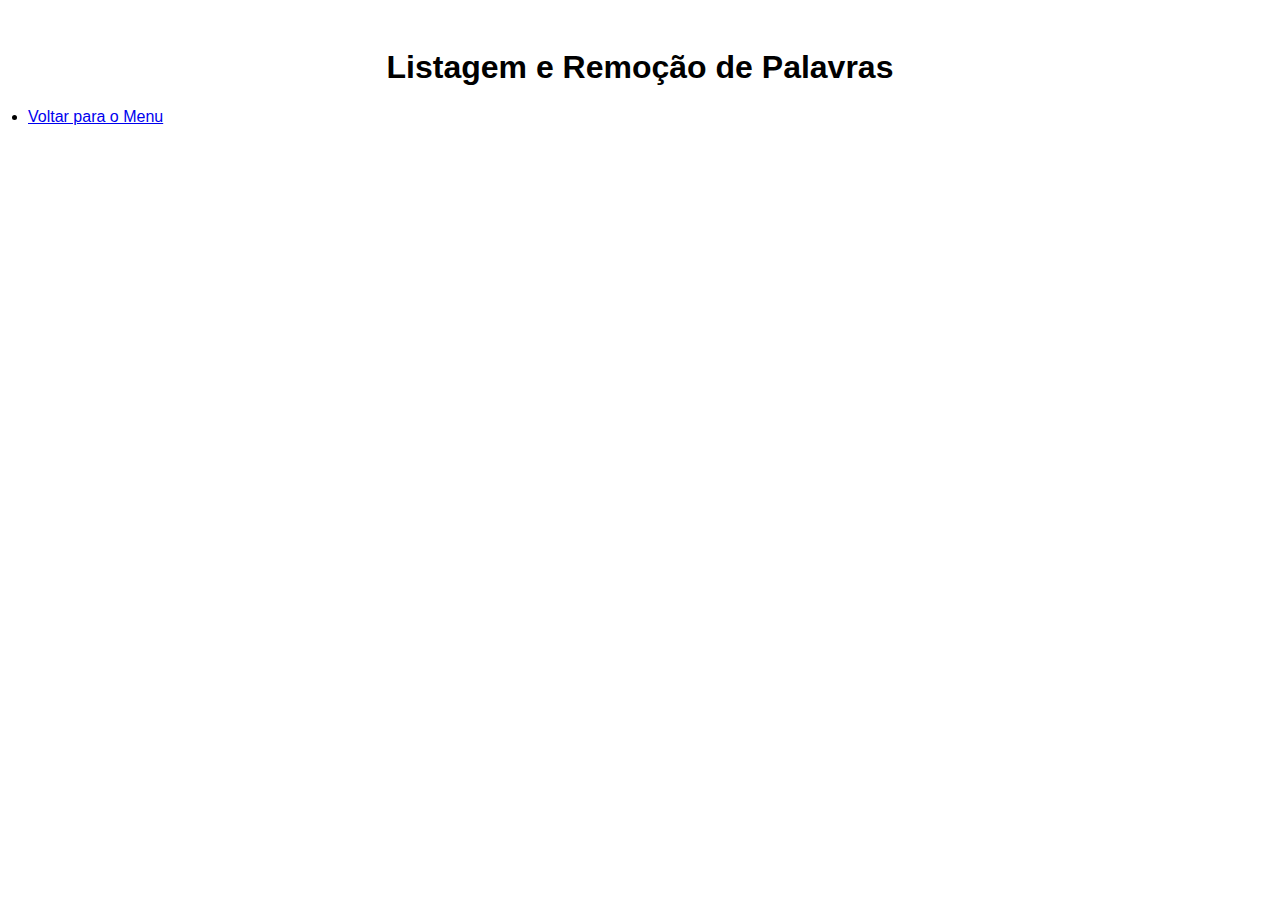
<file: listarpalavras.html>
<!DOCTYPE html>
<html lang="pt-BR">
<head>
    <meta charset="UTF-8">
    <meta name="viewport" content="width=device-width, initial-scale=1.0">
    <title>Listagem e Remoção de Palavras</title>
    <style>
        body {
            font-family: Arial, sans-serif;
            padding: 20px;
        }
        h1 {
            text-align: center;
        }
        .word-list {
            list-style-type: none;
            padding: 0;
        }
        .word-list li {
            margin-bottom: 10px;
            border: 1px solid #ccc;
            padding: 10px;
            display: flex;
            justify-content: space-between;
            align-items: center;
        }
        .word-list li button {
            background-color: #4CAF50;
            color: white;
            border: none;
            padding: 5px 10px;
            cursor: pointer;
            margin-left: 10px;
        }
    </style>
</head>
<body>
    <h1>Listagem e Remoção de Palavras</h1>

    <ul class="word-list" id="wordList">
        <!-- Aqui serão adicionadas as palavras dinamicamente -->
    </ul>

    <script src="js/edit.js"></script>
    
    <li><a href="index.html">Voltar para o Menu</a></li>
</body>
</html>
</file>
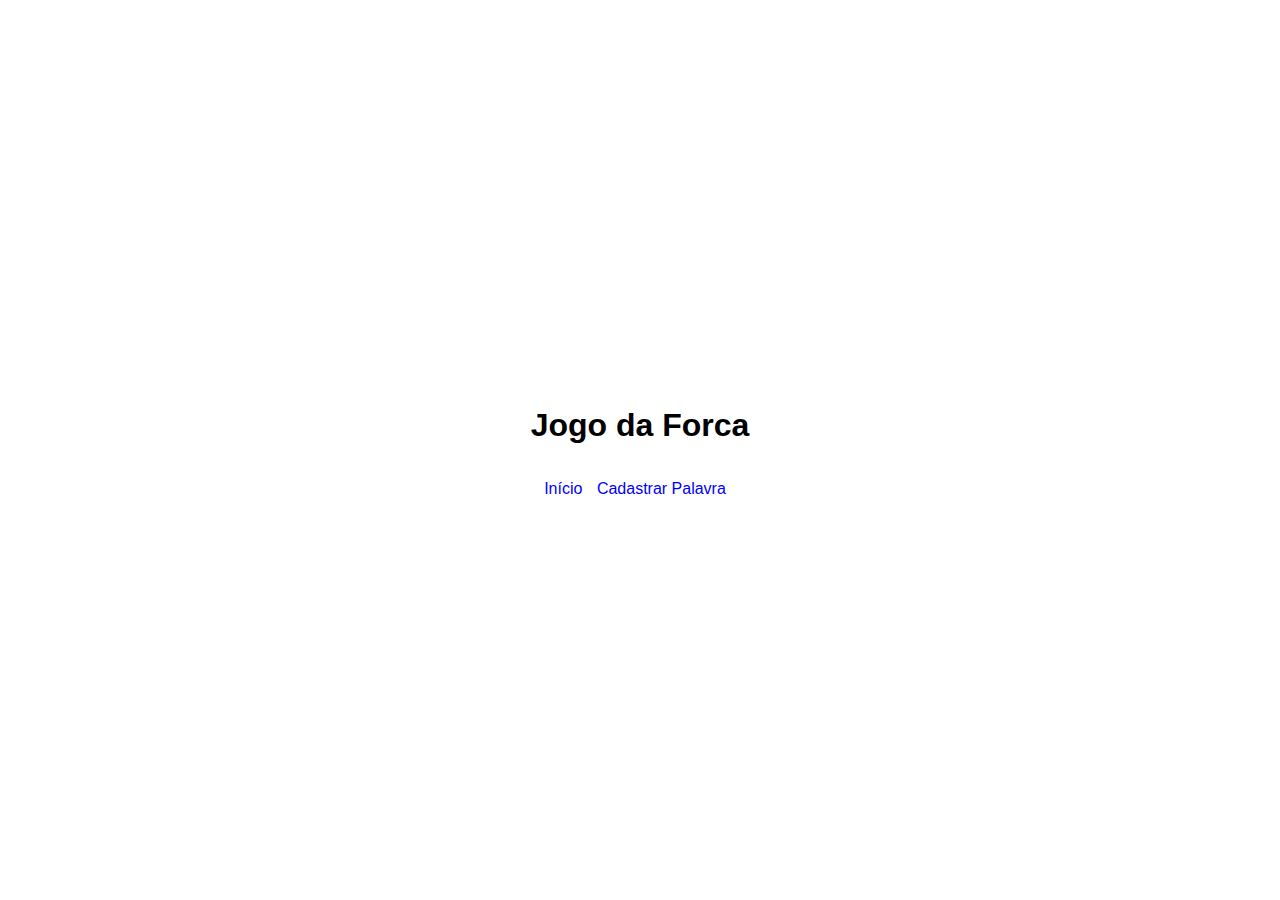
<file: new_game.html>
<!DOCTYPE html>
<html lang="pt-BR">
<head>
    <meta charset="UTF-8">
    <meta name="viewport" content="width=device-width, initial-scale=1.0">
    <title>Jogo da Forca</title>
    <link rel="stylesheet" href="css/style.css">
</head>
<body>
    <h1>Jogo da Forca</h1>
    <div id="game">
        <!-- Aqui será preenchido dinamicamente com JavaScript -->
    </div>
    <nav>
        <ul>
            <li><a href="index.html">Início</a></li>
            <li><a href="register_word.html">Cadastrar Palavra</a></li>
        </ul>
    </nav>
    <script src="js/game.js"></script>
    <script>
        document.addEventListener('DOMContentLoaded', function() {
            startGame();
        });
    </script>
</body>
</html>
</file>
<file: css/style.css>
/* css/style.css */
body {
    font-family: Arial, sans-serif;
    display: flex;
    flex-direction: column;
    align-items: center;
    justify-content: center;
    height: 100vh;
    margin: 0;
}

h1 {
    margin-bottom: 20px;
}

nav ul {
    list-style: none;
    padding: 0;
}

nav ul li {
    display: inline;
    margin-right: 10px;
}

nav ul li a {
    text-decoration: none;
    color: blue;
}

nav ul li a:hover {
    text-decoration: underline;
}

form {
    display: flex;
    flex-direction: column;
}

form label, form input, form button {
    margin-bottom: 10px;
}

#game div {
    display: flex;
    justify-content: center;
    margin-bottom: 20px;
}

#game span {
    margin: 0 5px;
    font-size: 2rem;
}

#game input {
    font-size: 1rem;
    padding: 5px;
}
</file>
